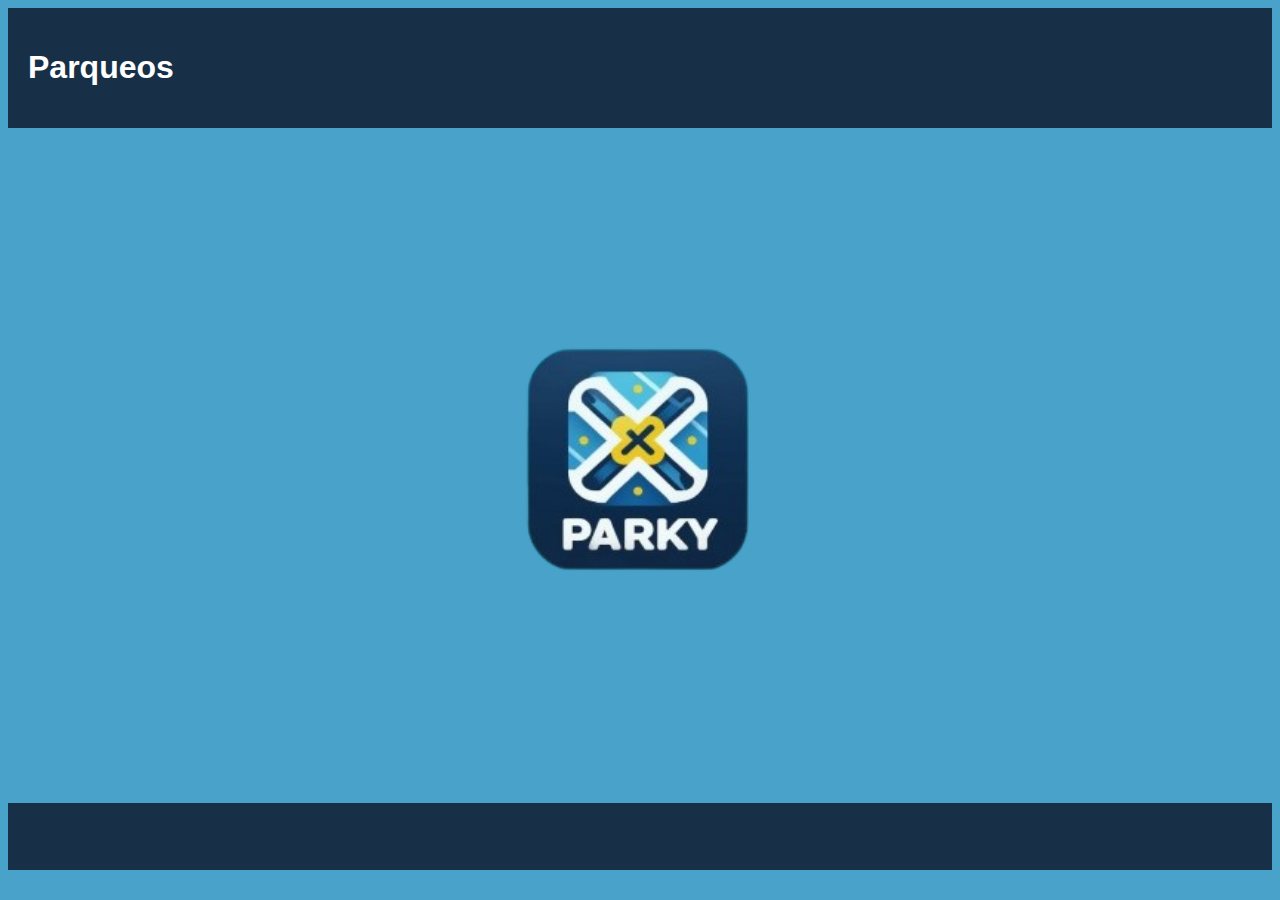
<file: index.html>
<!DOCTYPE html>
<html lang="es">
<head>
    <meta charset="UTF-8">
    <title>PARKY</title>
    <meta name="viewport" content="width=device-width, initial-scale=1.0">
    <link rel="stylesheet" href="css/styles.css"> 
    <link rel="icon " href="imc/logo.png">

    <style>
        a { color: transparent; }
    </style>
    
</head>
<body>

    <header>

        
        <!-- Contenido del encabezado -->
        <a href="parqueos.html" >

        <h1  style="color: white;">Parqueos </h1></a>
    
    </header>

    <div class="contenedor">

        <a href="parqueos.html">
        <img src="imc/logo.png" alt="Imagen a centrar"></a>
      </div>

      <section>
        <a class="go"  href="V2/parqueos.html"></a>
    </section>

   <script src="js/parky.js"></script> 

   <footer>
    
   </footer>
</body>
</html>
</file>
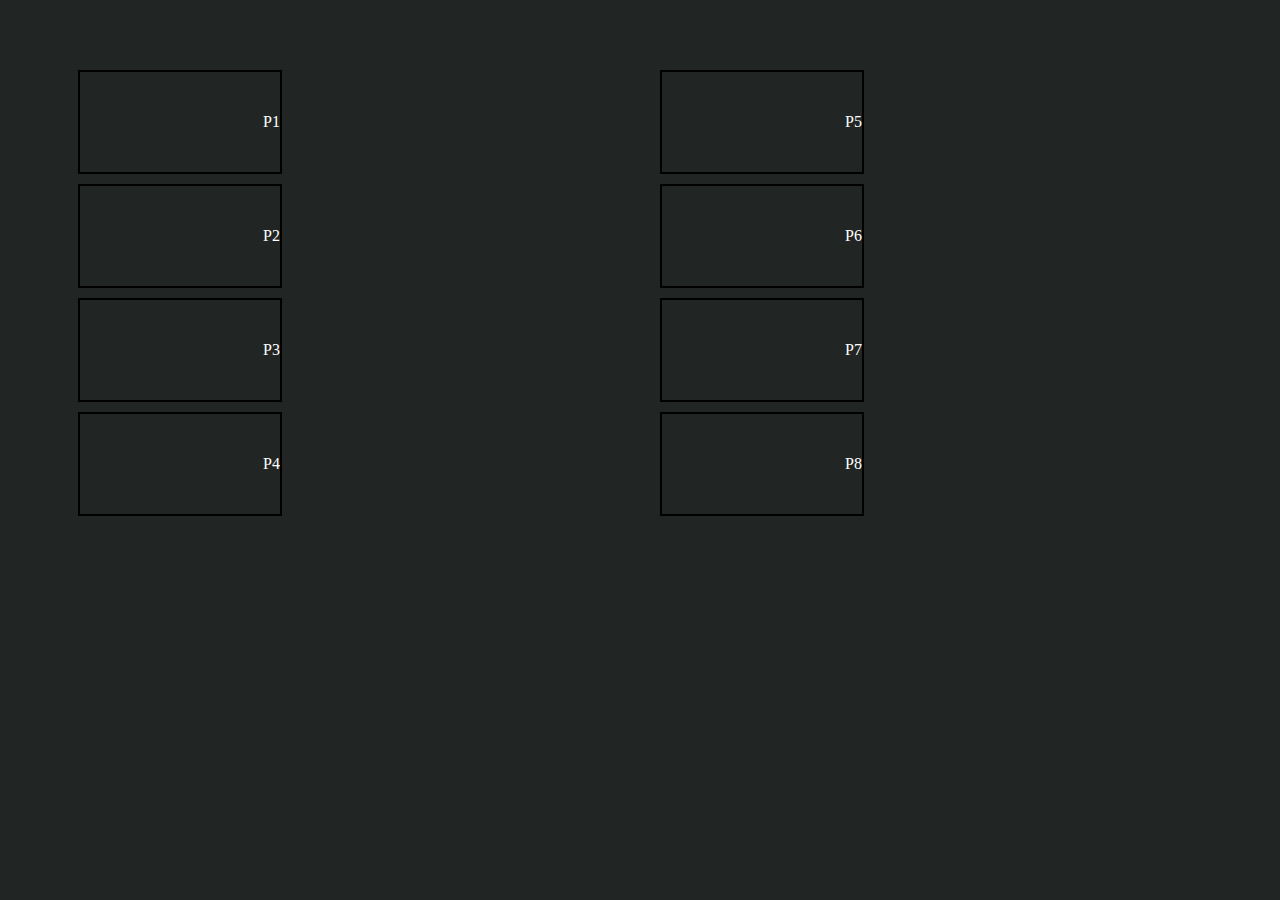
<file: parqueos.html>
<!DOCTYPE html>
<html>
<head>
  <meta name="viewport" content="width=device-width, initial-scale=1.0">
  <title>Parqueos</title>
  <link rel="stylesheet" type="text/css" href="css/styles2.css">
</head>
<body>


  <div class="container">
    <div class="columna">
      <div id="P1" class="cuadro" style="color: white;" > P1</div>
      <div id="P2" class="cuadro" style="color: white;" >P2</div>
      <div id="A1" class="cuadro" style="color: white;" >P3</div>
      <div id="A2" class="cuadro" style="color: white;" >P4</div>
    </div>

    <div class="columna"> 
      <div id="A3" class="cuadro" style="color: white;" >P5</div>
      <div id="A4" class="cuadro" style="color: white;" >P6 </div>
      <div id="A5" class="cuadro" style="color: white;" >P7</div>
      <div id="A6" class="cuadro" style="color: white;" >P8</div>
    </div>

    <div class="fondo-borroso">
      <div class="fondo">
        
      </div>
    </div>


  </div>
  <script src="js/parky.js"></script>
</body>
</html>
</file>
<file: css/styles.css>
/* styles.css */

.dark-mode {
  /* Define aquí tus estilos para el modo oscuro */
  /* Por ejemplo: */
  background-color: #333;
  color: #fff;
}


/* Estilos para el encabezado */
header {
    background-color:  #183047;
    padding: 20px;
    text-align: left;
    
}

h1{
  font-family: sans-serif;
}


body {
    background-color: #48a2c9  ;

  }

  .contenedor {
    text-align: center;
    margin: 0;
     display: flex;
    justify-content: center;
    align-items: center;
    height:75vh;
  }
  
  
  img {

    width: 250px;
    height: 250px;
  }

/* Estilos para la barra de navegación */
nav ul {
    list-style: none;
    padding: 0;
}

nav ul li {
    display: inline;
    margin-right: 10px;
}

footer {
  height: 25px;
  background-color: #183047; /* Cambia el color de fondo del pie de página */
  padding: 21px;
}


/* Media query para pantallas más pequeñas */
@media screen and (max-width: 768px) {
    /* Estilos específicos para pantallas con ancho máximo de 768px */
    /* Por ejemplo, cambiar el tamaño del texto o ajustar el diseño */
    body {
      font-size: 14px;
    }
    
    /* Otros estilos específicos para pantallas más pequeñas */
  }
  
  /* Media query para pantallas medianas */
  @media screen and (min-width: 768px) and (max-width: 1024px) {
    /* Estilos específicos para pantallas con ancho entre 768px y 1024px */
    /* Por ejemplo, ajustar el diseño de los elementos */
  }
  
  /* Media query para pantallas grandes */
  @media screen and (min-width: 1024px) {
    /* Estilos específicos para pantallas con ancho mayor a 1024px */
    /* Por ejemplo, utilizar un diseño de múltiples columnas */
  }
</file>
<file: css/styles2.css>
.dark-mode {
  /* Define aquí tus estilos para el modo oscuro */
  /* Por ejemplo: */
  background-color: #333;
  color: #fff;
}


.container {
  
    display: flex;
    justify-content: space-between;
    margin: 50px;
  }
  
  .columna {

    align-items: center;
  text-align: right;
    margin: 20px;
    display: flex;
    flex-direction: column;
  }
  
  .cuadro {
    width: 200px;
    height: 100px;
    border: 2px solid black;
    margin-bottom: 10px;

  display: flex;
  justify-content: right;
  align-items: center;
  text-align: right;
  }


  

body{
  background-color: #212524;

}


img {

  width: 300px;
  height: 300px;
}


.fondo-borroso::before {


  content: "";
  background-image: url('https://i.postimg.cc/HnNSKfWV/logo.png');
  background-size: cover;
  background-position: center;
  position: absolute;

  top: 30%;
  left: 30%;


  width: 200px;
  height: 200px;

  filter: blur(4px);
  opacity: 0.6;
}


/* Media query para pantallas más pequeñas */
@media screen and (max-width: 768px) {
  /* Estilos específicos para pantallas con ancho máximo de 768px */
  /* Por ejemplo, cambiar el tamaño del texto o ajustar el diseño */
  body {
    font-size: 14px;
  }
}

/* Media query para pantallas medianas */
@media screen and (min-width: 768px) and (max-width: 1024px) {
  /* Estilos específicos para pantallas con ancho entre 768px y 1024px */
  /* Por ejemplo, ajustar el diseño de los elementos */
}

/* Media query para pantallas grandes */
@media screen and (min-width: 1024px) {
  /* Estilos específicos para pantallas con ancho mayor a 1024px */
  /* Por ejemplo, utilizar un diseño de múltiples columnas */
}
</file>
